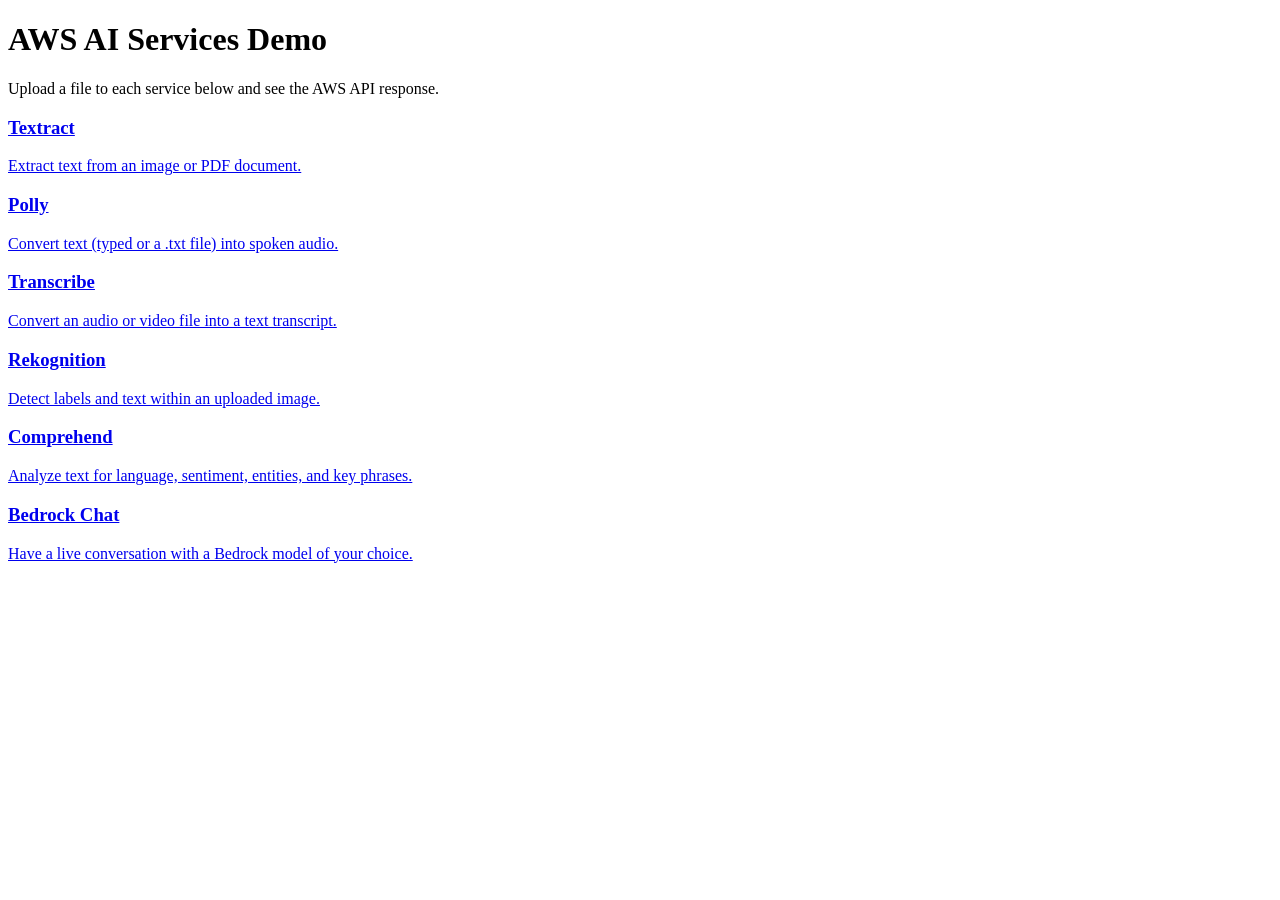
<file: src/main/resources/templates/index.html>
<!DOCTYPE html>
<html xmlns:th="http://www.thymeleaf.org">
<head>
    <meta charset="UTF-8">
    <title>AWS AI Demos</title>
    <link rel="stylesheet" th:href="@{/css/style.css}">
</head>
<body>
<div th:replace="~{fragments/nav :: nav}"></div>
<main>
    <h1>AWS AI Services Demo</h1>
    <p>Upload a file to each service below and see the AWS API response.</p>
    <div class="card-grid">
        <a class="card" href="/textract">
            <h3>Textract</h3>
            <p>Extract text from an image or PDF document.</p>
        </a>
        <a class="card" href="/polly">
            <h3>Polly</h3>
            <p>Convert text (typed or a .txt file) into spoken audio.</p>
        </a>
        <a class="card" href="/transcribe">
            <h3>Transcribe</h3>
            <p>Convert an audio or video file into a text transcript.</p>
        </a>
        <a class="card" href="/rekognition">
            <h3>Rekognition</h3>
            <p>Detect labels and text within an uploaded image.</p>
        </a>
        <a class="card" href="/comprehend">
            <h3>Comprehend</h3>
            <p>Analyze text for language, sentiment, entities, and key phrases.</p>
        </a>
        <a class="card" href="/bedrock">
            <h3>Bedrock Chat</h3>
            <p>Have a live conversation with a Bedrock model of your choice.</p>
        </a>
    </div>
</main>
</body>
</html>
</file>
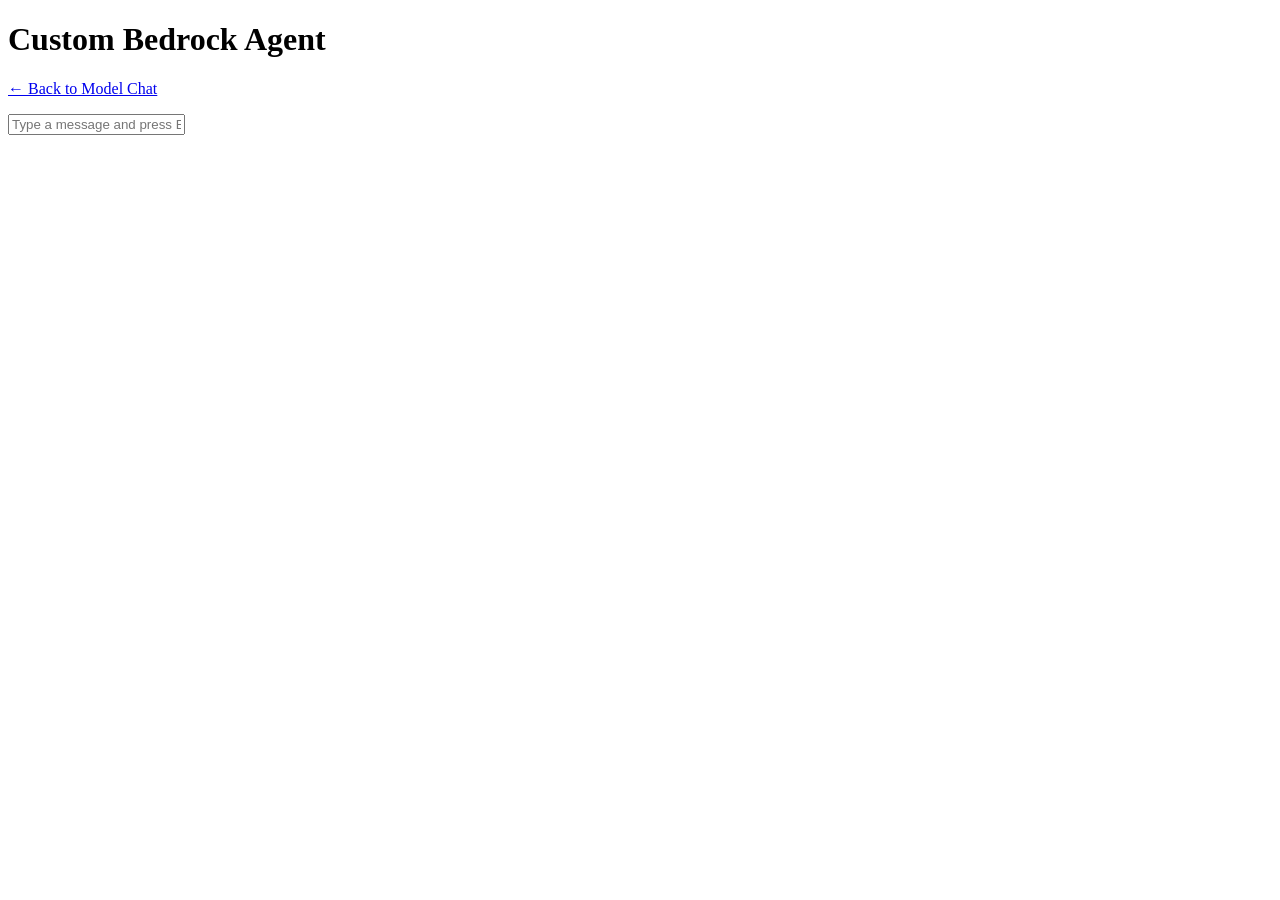
<file: src/main/resources/templates/bedrock-agent.html>
<!DOCTYPE html>
<html xmlns:th="http://www.thymeleaf.org">
<head>
    <meta charset="UTF-8">
    <title>Custom Bedrock Agent</title>
    <link rel="stylesheet" th:href="@{/css/style.css}">
</head>
<body>
<div th:replace="~{fragments/nav :: nav}"></div>
<main>
    <h1>Custom Bedrock Agent</h1>
    <p><a href="/bedrock">&larr; Back to Model Chat</a></p>
    <div class="card">
        <div id="messages" class="chat-messages"></div>

        <div class="chat-input-row">
            <input type="text" id="prompt" placeholder="Type a message and press Enter..." autocomplete="off">
        </div>
    </div>
</main>
<script th:src="@{/js/bedrock-agent-chat.js}"></script>
</body>
</html>
</file>
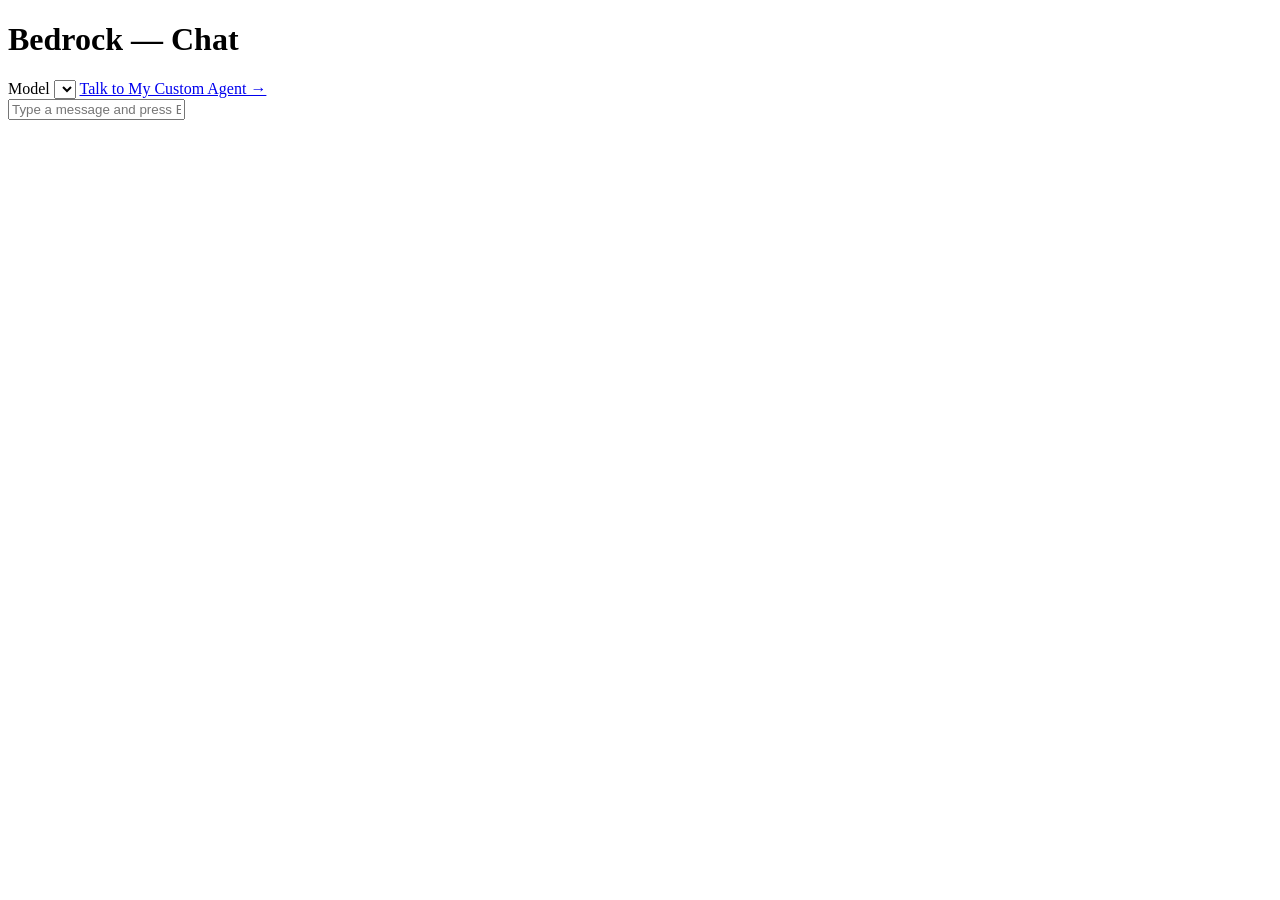
<file: src/main/resources/templates/bedrock.html>
<!DOCTYPE html>
<html xmlns:th="http://www.thymeleaf.org">
<head>
    <meta charset="UTF-8">
    <title>Bedrock Chat Demo</title>
    <link rel="stylesheet" th:href="@{/css/style.css}">
</head>
<body>
<div th:replace="~{fragments/nav :: nav}"></div>
<main>
    <h1>Bedrock &mdash; Chat</h1>
    <div class="card">
        <div class="chat-toolbar">
            <label for="model">Model</label>
            <select id="model"></select>
            <a class="button-link" href="/bedrock/agent">Talk to My Custom Agent &rarr;</a>
        </div>

        <div id="messages" class="chat-messages"></div>

        <div class="chat-input-row">
            <input type="text" id="prompt" placeholder="Type a message and press Enter..." autocomplete="off">
        </div>
    </div>
</main>
<script th:src="@{/js/bedrock-chat.js}"></script>
</body>
</html>
</file>
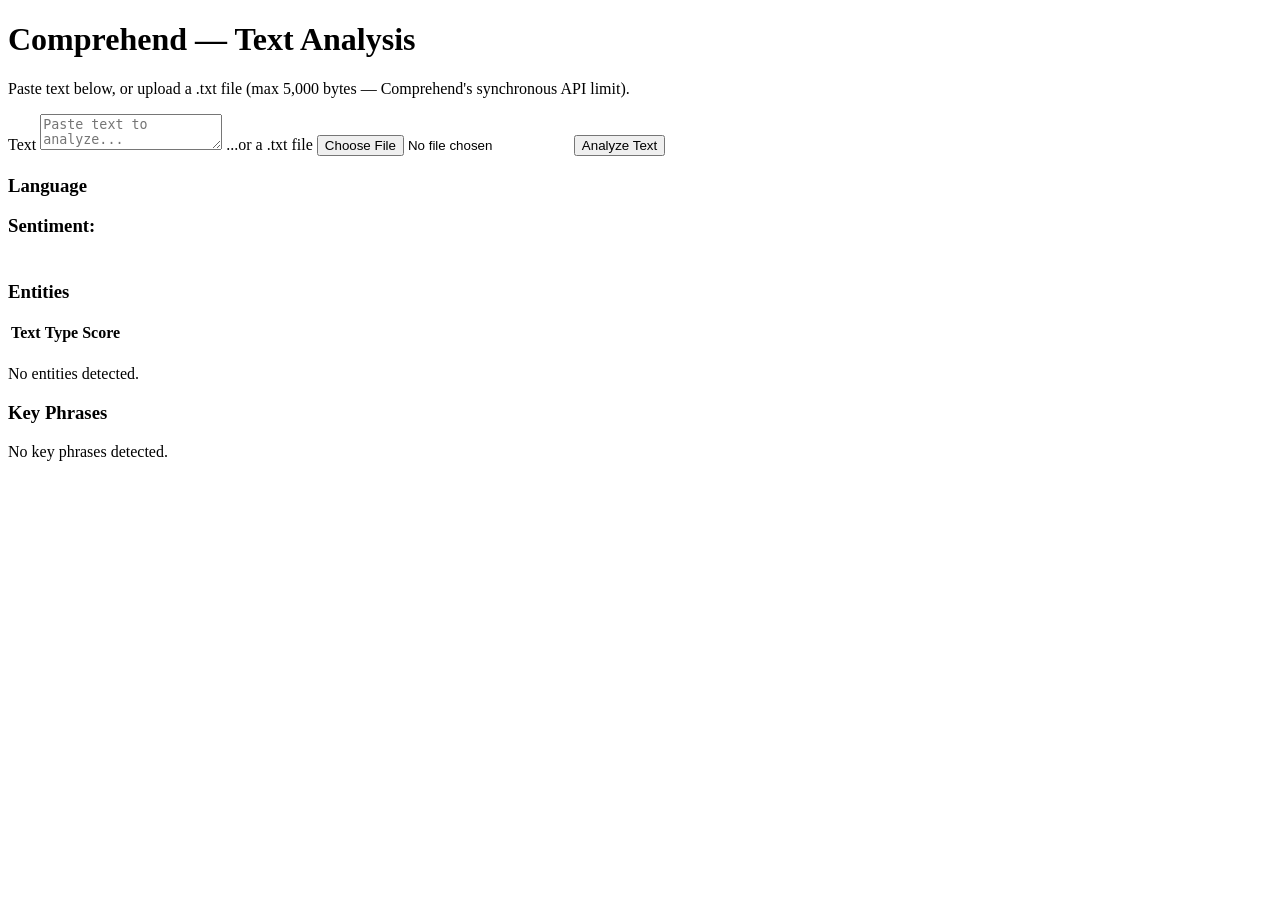
<file: src/main/resources/templates/comprehend.html>
<!DOCTYPE html>
<html xmlns:th="http://www.thymeleaf.org">
<head>
    <meta charset="UTF-8">
    <title>Comprehend Demo</title>
    <link rel="stylesheet" th:href="@{/css/style.css}">
</head>
<body>
<div th:replace="~{fragments/nav :: nav}"></div>
<main>
    <h1>Comprehend &mdash; Text Analysis</h1>
    <p>Paste text below, or upload a .txt file (max 5,000 bytes &mdash; Comprehend's synchronous API limit).</p>
    <div class="card">
        <form method="post" action="/comprehend" enctype="multipart/form-data">
            <label for="text">Text</label>
            <textarea id="text" name="text" placeholder="Paste text to analyze..."></textarea>
            <label for="file">...or a .txt file</label>
            <input type="file" id="file" name="file" accept=".txt">
            <button type="submit">Analyze Text</button>
        </form>
    </div>

    <div class="error" th:if="${error}" th:text="${error}"></div>

    <div class="card" th:if="${result}">
        <h3>Language</h3>
        <p th:text="${result.languageCode}"></p>

        <h3>Sentiment: <span th:text="${result.sentiment}"></span></h3>
        <table>
            <tbody>
            <tr th:each="entry : ${result.sentimentScores}">
                <td th:text="${entry.key}"></td>
                <td th:text="${#numbers.formatDecimal(entry.value * 100, 1, 1)} + '%'"></td>
            </tr>
            </tbody>
        </table>

        <h3>Entities</h3>
        <table>
            <thead>
            <tr><th>Text</th><th>Type</th><th>Score</th></tr>
            </thead>
            <tbody>
            <tr th:each="entity : ${result.entities}">
                <td th:text="${entity.text}"></td>
                <td th:text="${entity.type}"></td>
                <td th:text="${#numbers.formatDecimal(entity.score * 100, 1, 1)} + '%'"></td>
            </tr>
            </tbody>
        </table>
        <p th:if="${result.entities.isEmpty()}">No entities detected.</p>

        <h3>Key Phrases</h3>
        <div th:if="${!result.keyPhrases.isEmpty()}">
            <span class="tag" th:each="phrase : ${result.keyPhrases}" th:text="${phrase}"></span>
        </div>
        <p th:if="${result.keyPhrases.isEmpty()}">No key phrases detected.</p>
    </div>
</main>
</body>
</html>
</file>
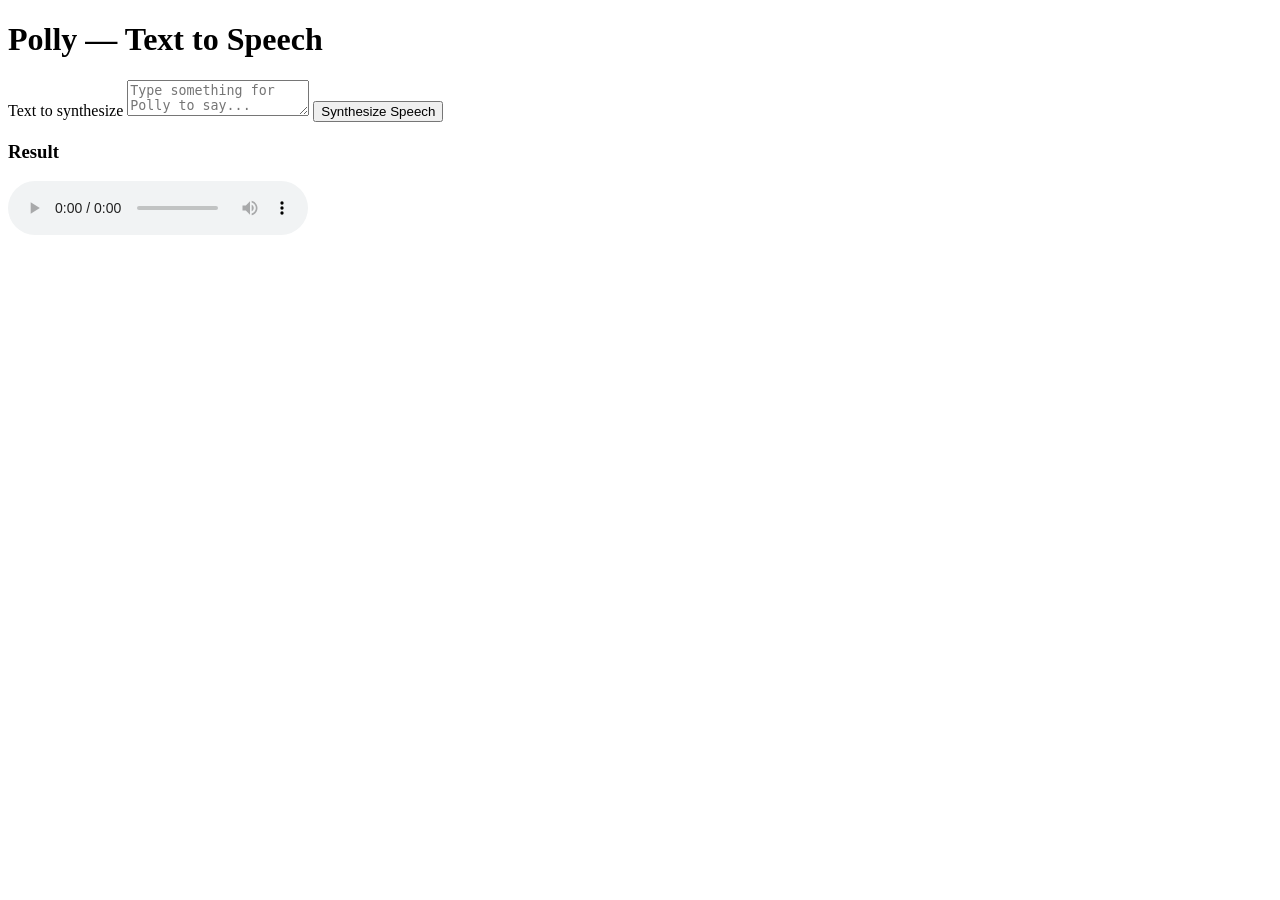
<file: src/main/resources/templates/polly.html>
<!DOCTYPE html>
<html xmlns:th="http://www.thymeleaf.org">
<head>
    <meta charset="UTF-8">
    <title>Polly Demo</title>
    <link rel="stylesheet" th:href="@{/css/style.css}">
</head>
<body>
<div th:replace="~{fragments/nav :: nav}"></div>
<main>
    <h1>Polly &mdash; Text to Speech</h1>
    <div class="card">
        <form method="post" action="/polly">
            <label for="text">Text to synthesize</label>
            <textarea id="text" name="text" placeholder="Type something for Polly to say..." required></textarea>
            <button type="submit">Synthesize Speech</button>
        </form>
    </div>

    <div class="error" th:if="${error}" th:text="${error}"></div>

    <div class="card" th:if="${audioId}">
        <h3>Result</h3>
        <audio controls th:src="@{'/polly/audio/' + ${audioId}}"></audio>
    </div>
</main>
</body>
</html>
</file>
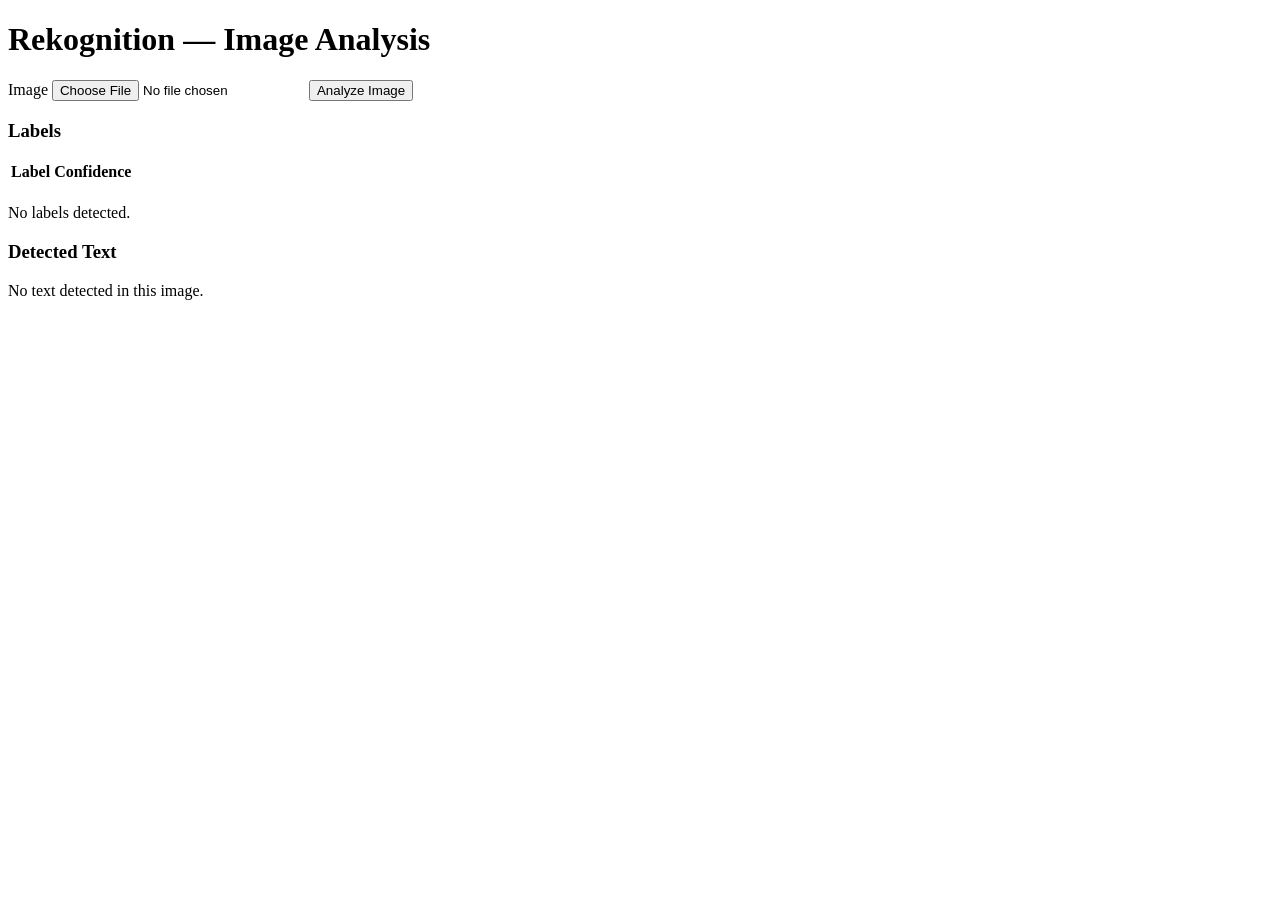
<file: src/main/resources/templates/rekognition.html>
<!DOCTYPE html>
<html xmlns:th="http://www.thymeleaf.org">
<head>
    <meta charset="UTF-8">
    <title>Rekognition Demo</title>
    <link rel="stylesheet" th:href="@{/css/style.css}">
</head>
<body>
<div th:replace="~{fragments/nav :: nav}"></div>
<main>
    <h1>Rekognition &mdash; Image Analysis</h1>
    <div class="card">
        <form method="post" action="/rekognition" enctype="multipart/form-data">
            <label for="file">Image</label>
            <input type="file" id="file" name="file" accept=".png,.jpg,.jpeg" required>
            <button type="submit">Analyze Image</button>
        </form>
    </div>

    <div class="error" th:if="${error}" th:text="${error}"></div>

    <div class="card" th:if="${result}">
        <h3>Labels</h3>
        <table>
            <thead>
            <tr><th>Label</th><th>Confidence</th></tr>
            </thead>
            <tbody>
            <tr th:each="label : ${result.labels}">
                <td th:text="${label.name}"></td>
                <td th:text="${#numbers.formatDecimal(label.confidence, 1, 1)} + '%'"></td>
            </tr>
            </tbody>
        </table>
        <p th:if="${result.labels.isEmpty()}">No labels detected.</p>

        <h3>Detected Text</h3>
        <div th:if="${!result.detectedText.isEmpty()}">
            <span class="tag" th:each="line : ${result.detectedText}" th:text="${line}"></span>
        </div>
        <p th:if="${result.detectedText.isEmpty()}">No text detected in this image.</p>
    </div>
</main>
</body>
</html>
</file>
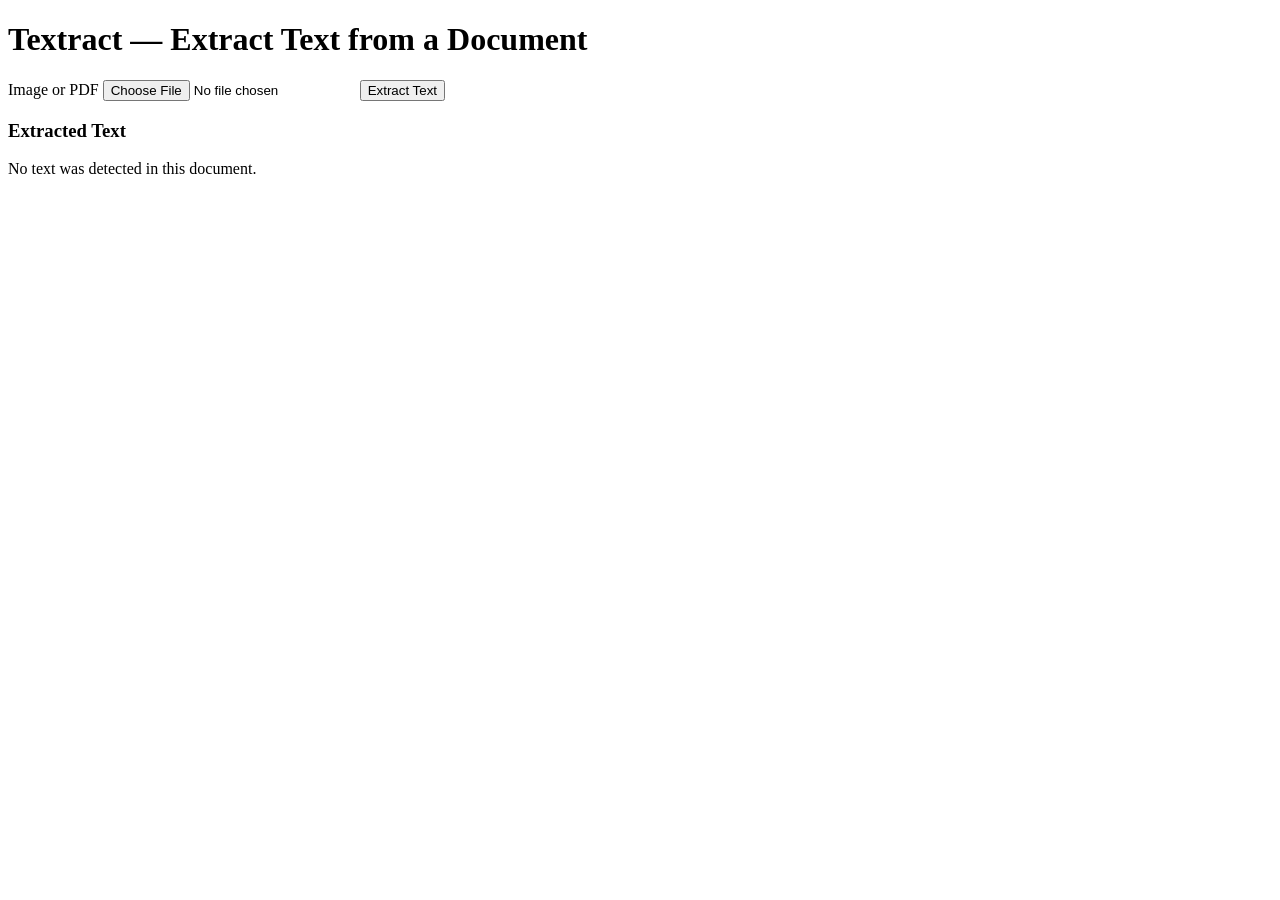
<file: src/main/resources/templates/textract.html>
<!DOCTYPE html>
<html xmlns:th="http://www.thymeleaf.org">
<head>
    <meta charset="UTF-8">
    <title>Textract Demo</title>
    <link rel="stylesheet" th:href="@{/css/style.css}">
</head>
<body>
<div th:replace="~{fragments/nav :: nav}"></div>
<main>
    <h1>Textract &mdash; Extract Text from a Document</h1>
    <div class="card">
        <form method="post" action="/textract" enctype="multipart/form-data">
            <label for="file">Image or PDF</label>
            <input type="file" id="file" name="file" accept=".png,.jpg,.jpeg,.pdf" required>
            <button type="submit">Extract Text</button>
        </form>
    </div>

    <div class="error" th:if="${error}" th:text="${error}"></div>

    <div class="card" th:if="${result}">
        <h3>Extracted Text</h3>
        <div class="result-block" th:text="${result.fullText}"></div>
        <p th:if="${result.lines.isEmpty()}">No text was detected in this document.</p>
    </div>
</main>
</body>
</html>
</file>
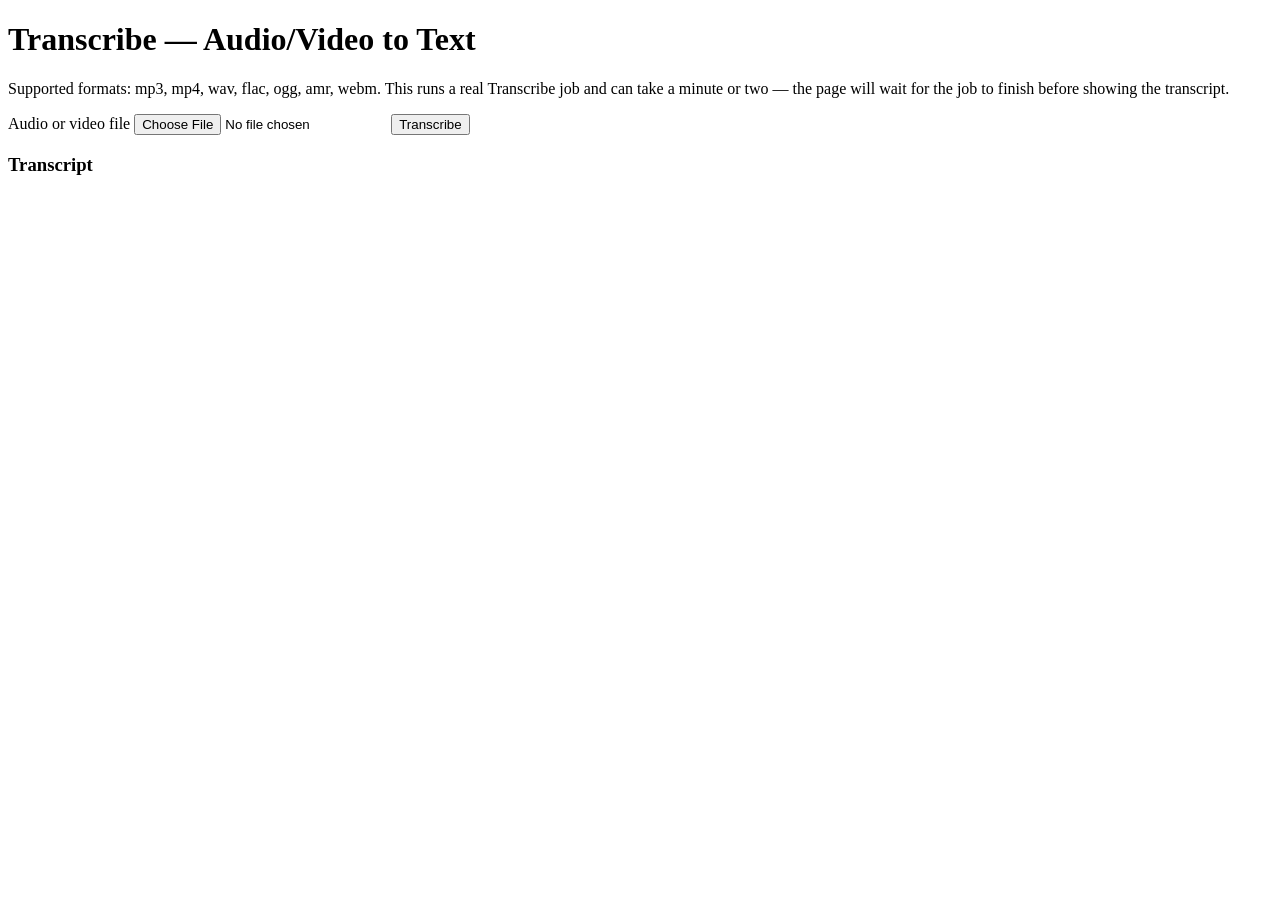
<file: src/main/resources/templates/transcribe.html>
<!DOCTYPE html>
<html xmlns:th="http://www.thymeleaf.org">
<head>
    <meta charset="UTF-8">
    <title>Transcribe Demo</title>
    <link rel="stylesheet" th:href="@{/css/style.css}">
</head>
<body>
<div th:replace="~{fragments/nav :: nav}"></div>
<main>
    <h1>Transcribe &mdash; Audio/Video to Text</h1>
    <p>Supported formats: mp3, mp4, wav, flac, ogg, amr, webm. This runs a real Transcribe job and can take a
        minute or two &mdash; the page will wait for the job to finish before showing the transcript.</p>
    <div class="card">
        <form method="post" action="/transcribe" enctype="multipart/form-data">
            <label for="file">Audio or video file</label>
            <input type="file" id="file" name="file" accept="audio/*,video/*" required>
            <button type="submit">Transcribe</button>
        </form>
    </div>

    <div class="error" th:if="${error}" th:text="${error}"></div>

    <div class="card" th:if="${result}">
        <h3>Transcript</h3>
        <div class="result-block" th:text="${result.transcriptText}"></div>
    </div>
</main>
</body>
</html>
</file>
